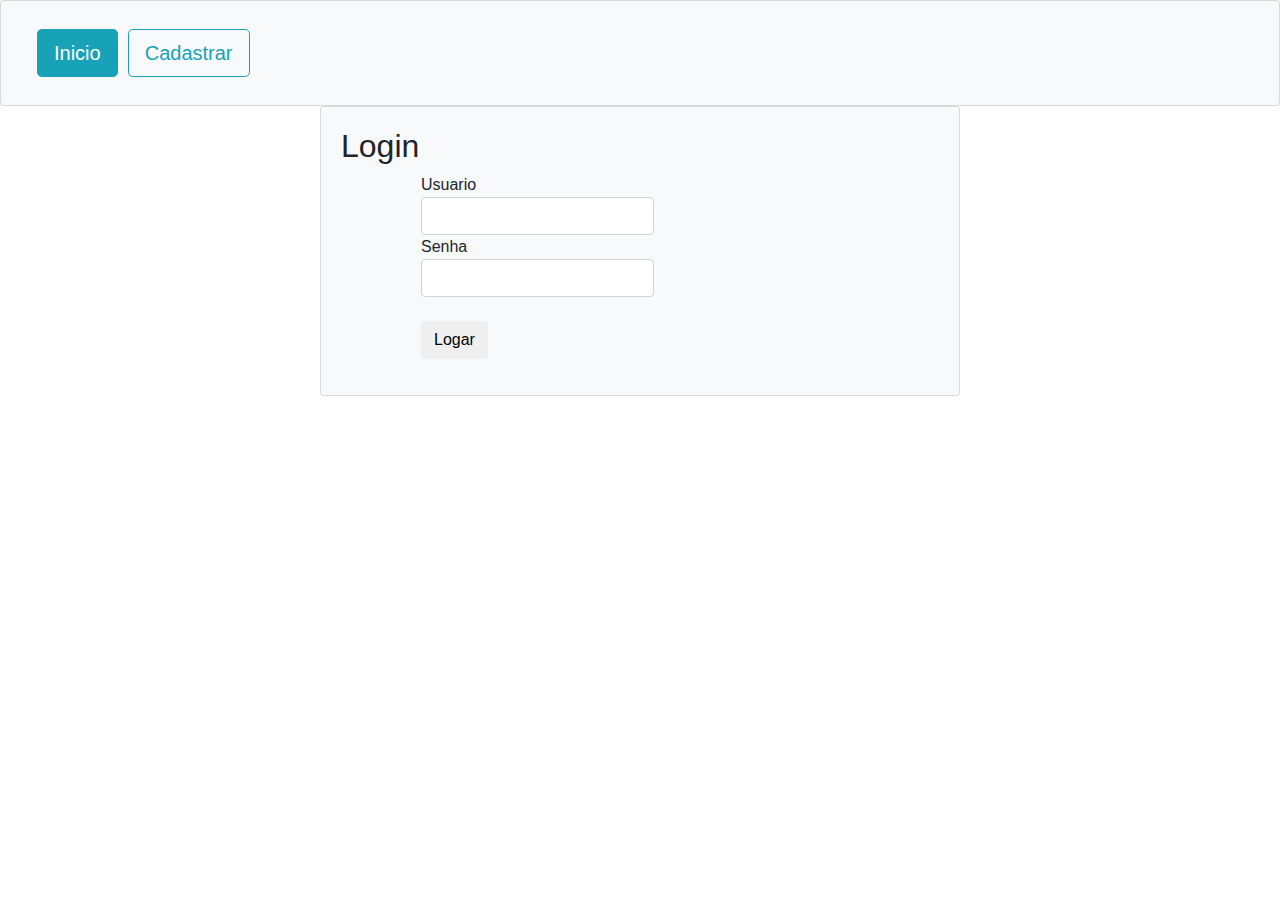
<file: index.html>
<!DOCTYPE HTML>

<HTML lang="pt-br">
<HEAD>
  <title>Login</title>
  <meta charset="utf-8" />
  <link rel="stylesheet" href="./css/bootstrap.css" />
</HEAD>
<BODY>		
  <!--MENU INICIO -->
  <div class="card" style="width: 100%;background-color: #f8f9fa">
    <div class="card-body">
      <nav class="navbar navbar-light bg-light">
        <form class="form-inline" >
          <a href="#"><button class="btn btn-lg btn-outline-info active" type="button" >Inicio</button> </a>
          <ul class="nav" style="margin: 0px 5px"></ul>
          <a href="./formularios/cadastrarUsuario.html"> <button class="btn btn-lg btn-outline-info " type="button" >Cadastrar</button> </a>
        </form>
      </nav>
    </div>
  </div>
  <!--MENU FIM -->
  <div class="card" style="width: 50% ; margin-left: 25%;background-color: #f8f9fa">
    <div class="card-body">
      <h2>Login</h2>
      <form class="form-inline" method="POST"  action="./formularios/logar.php">
        <ul>
          <ol>Usuario</ol>
          <ol><input type="text" name="form_usuario" required name=form_usuario class="form-control"></ol>
          <ol>Senha</ol>
          <ol><input type="password" name="form_senha" required name=form_senha class="form-control"></ol>
          <ol><br></ol>
          <ol><input class="btn outline-primary" value="Logar" type="submit"></ol>
        </ul>
      </form>
    </div>
  </div>
</BODY>
</HTML>
</file>
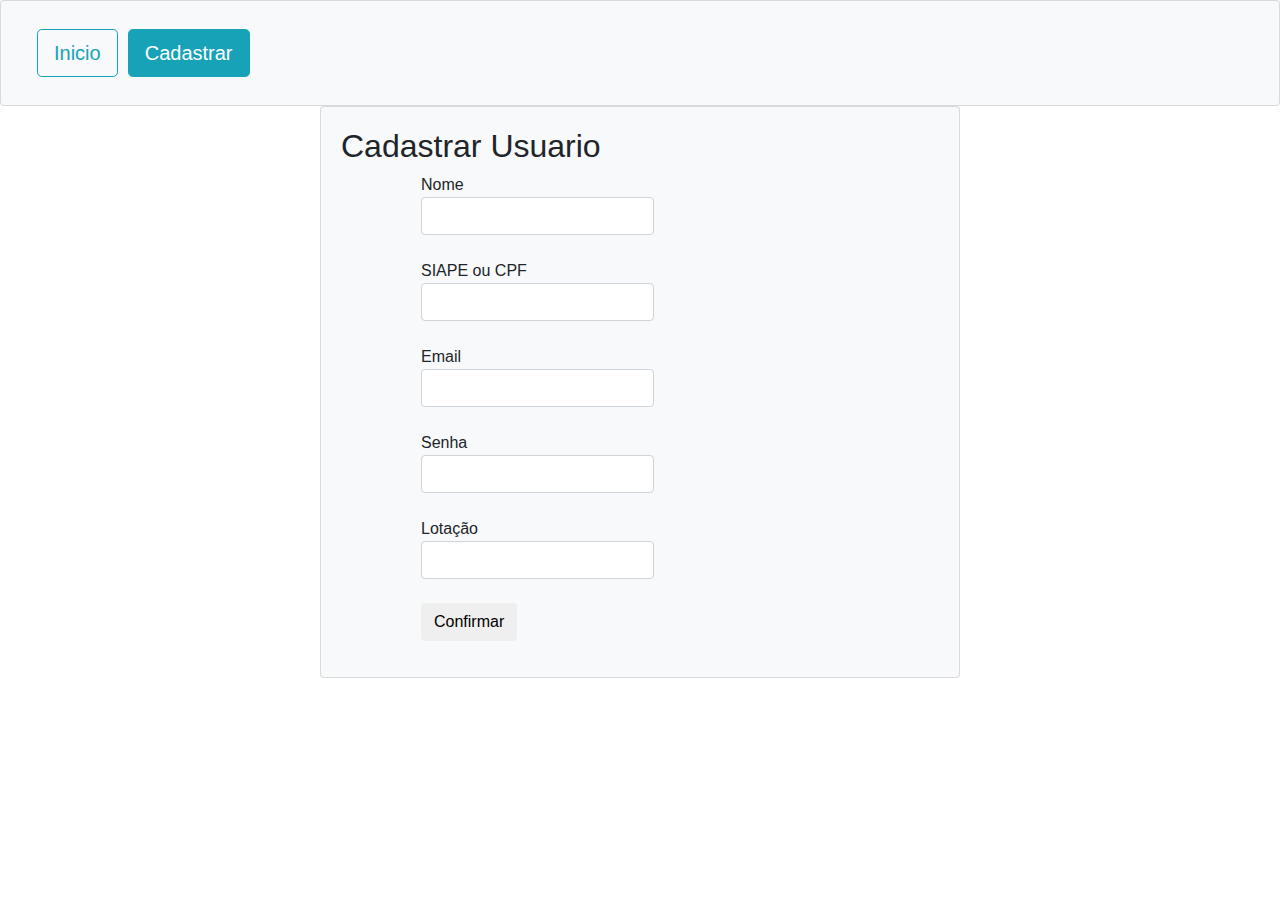
<file: formularios/cadastrarUsuario.html>
<!DOCTYPE HTML>
<HTML lang="pt-br">
<HEAD>
  <title>Cadastro</title>
  <meta charset="utf-8" />
  <link rel="stylesheet" href="../css/bootstrap.css" />
</HEAD>
<BODY>
  <!--MENU INICIO -->
  <div class="card" style="width: 100%;background-color: #f8f9fa">
    <div class="card-body">
      <nav class="navbar navbar-light bg-light">
        <form class="form-inline" >
          <a href="../"><button class="btn btn-lg btn-outline-info" type="button" >Inicio</button> </a>
          <ul class="nav" style="margin: 0px 5px"></ul>
          <a href="#"> <button class="btn btn-lg btn-outline-info active" type="button" >Cadastrar</button> </a>
        </form>
      </nav>
    </div>
  </div>
  <!--MENU FIM -->
  <div class="card" style="width: 50% ; margin-left: 25%;background-color: #f8f9fa">
    <div class="card-body">
      <h2>Cadastrar Usuario</h2>
      <form class="form-inline" method="POST"  action="ligacao_banco_cadastrar.php">
        <ul>
          <ol>Nome</ol>
          <ol><input type="text" name="nome_usuario" required name=nome_usuario class="form-control"></ol>
          <ol><br></ol>
          <ol>SIAPE ou CPF</ol>
          <ol><input type="text" name="registro" required name=registro class="form-control"></ol>
          <ol><br></ol>
          <ol>Email</ol>
          <ol><input type="text" name="email_usuario" required name=email_usuario class="form-control"></ol>
          <ol><br></ol>
          <ol>Senha</ol>
          <ol><input type="password" name="senha_usuario" required name=senha_usuario class="form-control"></ol>
          <ol><br></ol>
          <ol>Lotação</ol>
          <ol><input type="text" name="lotacao_usuario" required name=lotacao_usuario  class="form-control"></ol>
          <ol><br></ol>
          <ol><input class="btn outline-primary" value="Confirmar" type="submit"></ol>
        </ul>
      </form>
    </div>
  </div>
</BODY>
</HTML>
</file>
